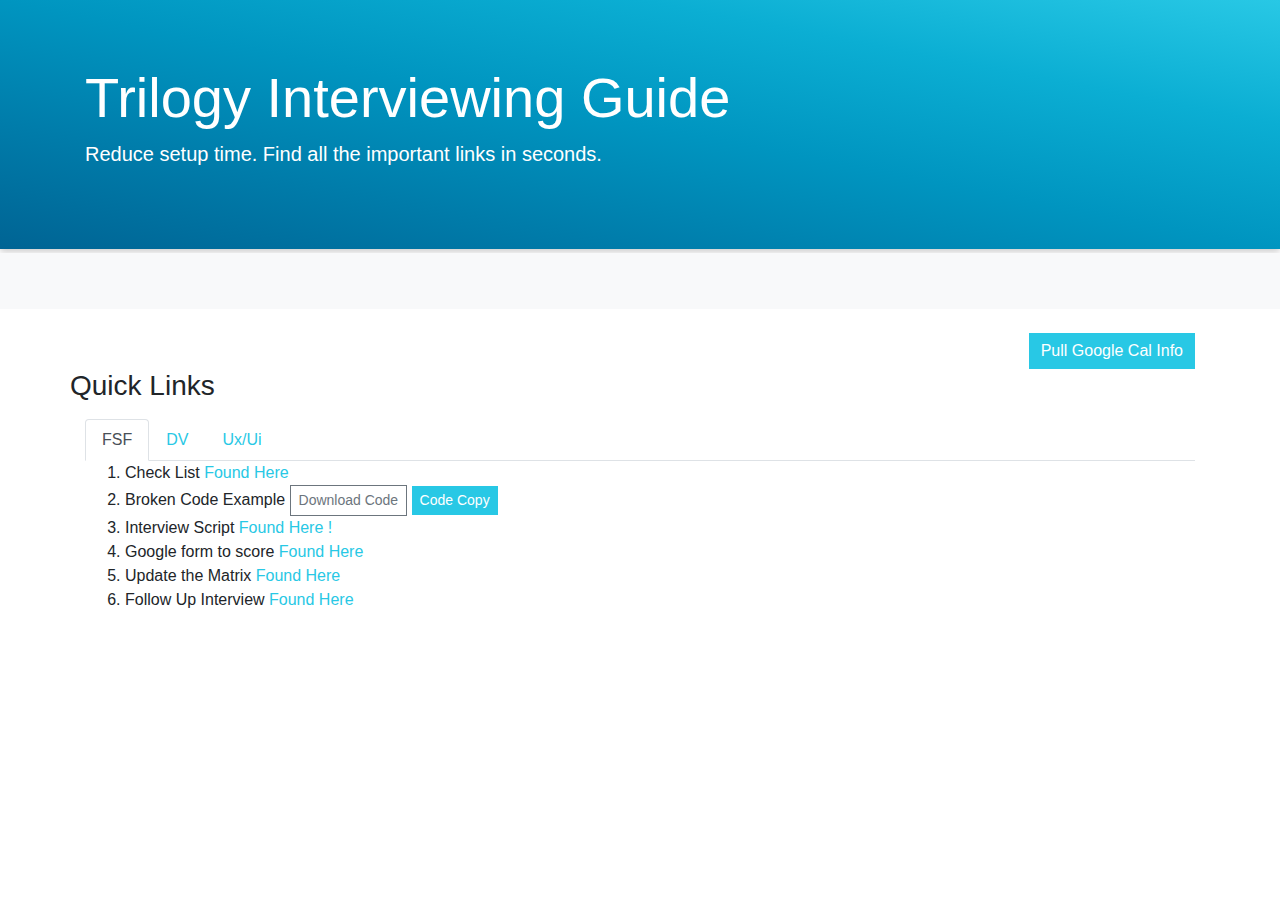
<file: index.html>
<!DOCTYPE html>
<html lang="en">
<head>
    <meta charset="UTF-8">
    <title>Interview Links</title>
    <link rel="stylesheet" href="./css/bootstrap.css">
    <link rel="stylesheet" href="./css/bootstrap-reboot.css">
    <link rel="stylesheet" href="./css/bootstrap-grid.css">
    <link rel="stylesheet" href="./css/brand.css">
</head>
<body>
<div class="jumbotron jumbotron-fluid mb-1">
    <div class="container">
        <h1 class="display-4">Trilogy Interviewing Guide</h1>
        <p class="lead">Reduce setup time. Find all the important links in seconds.</p>
    </div>
</div>
<!--<pre id="content"></pre>-->
<div class="card interviews--card mb-4">
    <div class="container">
        <div class="card-body">
            <h5 class="card-title" id="interview-card-title"></h5>
            <ul id="content"></ul>
        </div>
    </div>
</div>
<div class="container">
    <div class="row ">
        <div class="col-sm-12">
            <div class="float-right">
                <button id="authorize_button" class="btn btn-primary">Pull Google Cal Info</button>
            </div>
        </div>
    </div>
    <div class="row">
        <h1 class="h3 mb-3">Quick Links</h1>
        <div class="col-12">
            <ul class="nav nav-tabs" id="myTab" role="tablist">
                <li class="nav-item">
                    <a class="nav-link active" id="fsf-tab" data-toggle="tab" href="#fsf" role="tab" aria-controls="fsf" aria-selected="true">FSF</a>
                </li>
                <li class="nav-item">
                    <a class="nav-link" id="dv-tab" data-toggle="tab" href="#dv" role="tab" aria-controls="dv" aria-selected="false">DV</a>
                </li>
                <li class="nav-item">
                    <a class="nav-link" id="ux-ui-tab" data-toggle="tab" href="#ux-ui" role="tab" aria-controls="ux-ui" aria-selected="false">Ux/Ui</a>
                </li>
            </ul>
            <div class="tab-content" id="myTabContent">
                <div class="tab-pane fade show active" id="fsf" role="tabpanel" aria-labelledby="fsf-tab">
                    <ol>
                        <li> Check List
                            <a href="https://docs.google.com/document/d/1Fz_Xf_rvI4K6rmy3BZGuK0cLU6Ma12EXMiJyo7kWVeQ/edit"
                               target="_blank">Found Here</a>
                        </li>
                        <li> Broken Code Example
                            <a href="code-smaples/demo.html" class="btn btn-outline-secondary btn-sm" download>Download Code</a>
                            <a href="#show-code--link" id="show-code--link" class="btn btn-primary btn-sm">Code Copy</a>
                            <code id="code-block" class="d-none">
                            <xmp class="language-html" data-lang="html">

<!DOCTYPE html>
<html><head><meta http-equiv="Content-Type" content="text/html; charset=windows-1252"> <title>intro js</title> <!-- Latest compiled and minified CSS --> <link rel="stylesheet" href="https://maxcdn.bootstrapcdn.com/bootstrap/3.3.2/css/bootstrap.min.css"> <!-- Optional theme --> <link rel="stylesheet" href="https://maxcdn.bootstrapcdn.com/bootstrap/3.3.2/css/bootstrap-theme.min.css"> <style type="text/css"> .marginUp {margin-top: 75px; } .marginDown {margin-bottom: 200px; } .marginUpSmall {margin-top: 25px; } .marginDownSmall{margin-bottom: 25px; } </style>
</head>
<body>
    <nav class="navbar navbar-inverse navbar-fixed-top">
      <div class="container">
        <div class="navbar-header">
          <button type="button" class="navbar-toggle collapsed" data-toggle="collapse" data-target="#navbar" aria-expanded="false" aria-controls="navbar">
            <span class="sr-only">Toggle navigation</span>
            <span class="icon-bar"></span>
            <span class="icon-bar"></span> <span class="icon-bar"></span> </button> <a class="navbar-brand" href="#">Example 6</a> </div> <div id="navbar" class="collapse navbar-collapse">
          <ul class="nav navbar-nav">
            <li><a href="#">Home</a></li>
          </ul>
        </div><!--/.nav-collapse -->
      </div>
    </nav>

    <div class="container">
        <pre id="content"></pre>
      <div class="starter-template">
        <h1 id="main-heading" class="text-center marginUp">Data Attributes</h1>
        <p class="lead text-center" id="heading-text">are awesome</p>

        <div class="row marginDown">
            <div class="col-md-6 col-md-offset-4">

                <div id="mainButtons">
<button data-tvshow="earth">1</button>
<button data-tvshow="fire">2</button> <button data-tvshow="wind">3</button> <button data-tvshow="water">4</button> <button data-tvshow="heart">5</button> <button data-tvshow="go-planet">6</button> </div> <br> <a id="addButtonAbove" href="#">add another button above</a> </div> </div> </div> </div><!-- /.container -->

    <!-- Latest compiled and minified JavaScript -->
    <script src="https://maxcdn.bootstrapcdn.com/bootstrap/3.3.2/js/bootstrap.min.js"></script>

<script type="text/javascript">
( document ).ready(function() {

    ('button').on('click', function(){
        var part = $(this).data('tvshow');

        alert part);
});

$('#addButtonAbove').on('click', function(){
    var newButton = $('<button/>');

    newButton.html("click here to find out the tv show's name")

    newButton.attr('data-tvshow', 'Captain Planet!')

    newButton.appendTo( $('#mainButtons') )
});

});
</script>


</body>
</html>
                            </xmp>
                            </code>
                        </li>
                        <li> Interview Script
                            <a href="https://docs.google.com/document/d/1UiOulvVFKj7v92qG7-QFTfpsVzthIF1D9isRIhKA6E0"
                               target="_blank">Found Here !</a>
                        </li>
                        <li> Google form to score
                            <a href="https://docs.google.com/forms/u/7/d/e/1FAIpQLSfshnjYFC8TImYze9qPOPSGNZxWufMIVLtoRc7Kj3WbLxCRsg/formResponse"
                               target="_blank">Found Here</a>
                        </li>
                        <li> Update the Matrix
                            <a href="https://docs.google.com/spreadsheets/d/12eadVv6t9vStFOEyoCdCvxU_GhndibefOXWrOR7OkG8/edit#gid=0"
                               target="_blank">Found Here</a>
                        </li>
                        <li> Follow Up Interview
                            <a href="https://interviewfollowup.youcanbook.me/"
                               target="_blank">Found Here</a>
                        </li>
                    </ol>
                </div>
                <div class="tab-pane fade" id="dv" role="tabpanel" aria-labelledby="dv-tab">
                    <ol>
                        <li> Check List
                            <a href="https://docs.google.com/document/d/1K2UD3jtb9gdUgA2L98RewPm6UuMGF7A-z5_Fk4Xr8CU/edit"
                               target="_blank">Found Here</a>
                        </li>
                        <li> Broken Code Example
                            <a href="code-smaples/unsolved.zip" class="btn btn-outline-secondary btn-sm" download>Download Code Folder Code</a>
                            <a href="#show-code--link__dv" class="btn btn-primary btn-sm">Code Copy</a>
                            <code id="code-block__dv" class="d-none">
                                <xmp class="language-html" data-lang="html">
                                    '''
                                    Weather Finder
                                    ===============
                                    The code should retrieve the current weather of each city listed in the provided csv file using the OpenWeatherMap API.
                                    It should then print a running list of JSONs for each city in the console.
                                    It should finally save the city names and temperatures in a new csv.

                                    '''

                                    # Dependencies
                                    import requests as req
                                    import json
                                    import csv

                                    # OpenWeather API Key
                                    api_key = "6bcabf9648fe4420192e0190f0d04a23 "

                                    # Specify File Path
                                    csvpath = "cities.txt"

                                    # Read CSV
                                    with open(csvpath) as csvfile:

                                    # Read the file specifying commas as delimiters
                                    csvreader = csv.reader(csvfile, delimiter=",")

                                    # Iterate through each row of the CSV
                                    for row in csvreader:

                                    # Print each row of the csv
                                    print(row[0])

                                    # Build an endpoint URL to the OpenWeatherMap Service
                                    url = "http://api.openweathermap.org/data/2.5/weather?"
                                    query_url = url + "q=" + city + "&appid=" + api_key + "&units=Imperial"

                                    # Make a request to the endpoint url
                                    weather_response = req.get(query_url)
                                    weather_json = weather_response.json()

                                    # Print the JSON for each
                                    print(weather_json)

                                    # Extract the temperature for each city
                                    temperature = weather_json["main"]["temperature"]

                                    # Print the Temperatures
                                    print(temperature)

                                    # Draw a separating line
                                    print("---------------")

                                    # Write the contents for each to a new CSV
                                    output_file = "output.csv"
                                    with open(output_file, "w") as csvfile:

                                    # Initialize the csv.writer
                                    csvwriter = csv.writer(csvfile, delimiter=",")

                                    # Write each row
                                    csvwriter.writerow([row[0], temperature])


                                </xmp>
                            </code>
                        </li>
                        <li> Interview Script
                            <a href="https://drive.google.com/open?id=10yFtRpw6o6pm0LKBdDb4PGebvh3DtplMj4_qsgQkQLY"
                               target="_blank">Found Here !</a>
                        </li>
                        <li> Google form to score
                            <a href="https://docs.google.com/forms/u/7/d/e/1FAIpQLSfshnjYFC8TImYze9qPOPSGNZxWufMIVLtoRc7Kj3WbLxCRsg/formResponse"
                               target="_blank">Found Here</a>
                        </li>
                        <li> Update the Matrix
                            <a href="https://docs.google.com/spreadsheets/d/12eadVv6t9vStFOEyoCdCvxU_GhndibefOXWrOR7OkG8/edit#gid=0"
                               target="_blank">Found Here</a>
                        </li>
                        <li> Follow Up Interview
                            <a href="https://interviewfollowup.youcanbook.me/"
                               target="_blank">Found Here</a>
                        </li>
                    </ol>
                </div>
                <div class="tab-pane fade" id="ux-ui" role="tabpanel" aria-labelledby="contact-tab">...</div>
            </div>
        </div>

    </div>

</div>

<script
        src="https://code.jquery.com/jquery-3.3.1.min.js"
        integrity="sha256-FgpCb/KJQlLNfOu91ta32o/NMZxltwRo8QtmkMRdAu8="
        crossorigin="anonymous"></script>
<script src="js/bootstrap.js"></script>
<script src="js/moment.js"></script>
<script src="js/clipboard-pollyfill.js"></script>
<script type="text/javascript">
//    https://developers.google.com/calendar/quickstart/js?authuser=3#troubleshooting
    // Client ID and API key from the Developer Console
    var CLIENT_ID = '201807512114-kver87m84oe0po9d2hif2hcmvuq46mq5.apps.googleusercontent.com';
    var API_KEY = 'AIzaSyArMptJ0T2l41ip1jAll-PGVMZZrrDS0Q8';

    // Array of API discovery doc URLs for APIs used by the quickstart
    var DISCOVERY_DOCS = ["https://www.googleapis.com/discovery/v1/apis/calendar/v3/rest"];

    // Authorization scopes required by the API; multiple scopes can be
    // included, separated by spaces.
    var SCOPES = "https://www.googleapis.com/auth/calendar.readonly";

    var authorizeButton = document.getElementById('authorize_button');
    var signoutButton = document.getElementById('signout_button');

    /**
     *  On load, called to load the auth2 library and API client library.
     */
    function handleClientLoad() {
        gapi.load('client:auth2', initClient);
    }

    /**
     *  Initializes the API client library and sets up sign-in state
     *  listeners.
     */
    function initClient() {
        gapi.client.init({
            apiKey: API_KEY,
            clientId: CLIENT_ID,
            discoveryDocs: DISCOVERY_DOCS,
            scope: SCOPES
        }).then(function () {
            // Listen for sign-in state changes.
            gapi.auth2.getAuthInstance().isSignedIn.listen(updateSigninStatus);

            // Handle the initial sign-in state.
            updateSigninStatus(gapi.auth2.getAuthInstance().isSignedIn.get());
            authorizeButton.onclick = handleAuthClick;
//            signoutButton.onclick = handleSignoutClick;
        });
    }

    /**
     *  Called when the signed in status changes, to update the UI
     *  appropriately. After a sign-in, the API is called.
     */
    function updateSigninStatus(isSignedIn) {
        if (isSignedIn) {
            authorizeButton.style.display = 'none';
//            signoutButton.style.display = 'block';
            listUpcomingEvents();
        } else {
            authorizeButton.style.display = 'block';
//            signoutButton.style.display = 'none';
        }
    }

    /**
     *  Sign in the user upon button click.
     */
    function handleAuthClick(event) {
        gapi.auth2.getAuthInstance().signIn();
    }

    /**
     *  Sign out the user upon button click.
     */
    function handleSignoutClick(event) {
        gapi.auth2.getAuthInstance().signOut();
    }

    /**
     * Append a pre element to the body containing the given message
     * as its text node. Used to display the results of the API call.
     *
     * @param {string} message Text to be placed in pre element.
     */
    function appendPre(summary, description) {
        var contentDiv = $('#content');
        var liElement = $('<li class="interview--detail">'+summary+'</li>');
        var aElement = $('<a href="#" class=".interview--link__view-more"> show details</a>');
        var detailsPre = $('<pre class="d-none">'+description+'</pre>');
//        var detailsPre = $('<pre style="display: none">'+description+'</pre>');

        contentDiv.append(liElement);
        liElement.append(aElement);
        liElement.append(detailsPre);
    }

    /**
     * Print the summary and start datetime/date of the next ten events in
     * the authorized user's calendar. If no events are found an
     * appropriate message is printed.
     */
    function listUpcomingEvents() {
        var todaysDate = moment().format("YYYY-MM-DD");
        var skippedInterviews = 0;
        console.log(todaysDate + 'T00:00:00.000Z');

        gapi.client.calendar.events.list({
            'calendarId': 'primary',
            // 'timeMin': todaysDate + 'T00:00:00.000Z',
            'timeMin': '2018-08-11T00:00:00.000Z',
            'showDeleted': false,
            'singleEvents': true,
            'maxResults': 10,
            'orderBy': 'startTime'
        }).then(function(response) {
            var events = response.result.items;

            document.getElementById('interview-card-title').innerHTML = 'Today\'s Interviews';
            if (events.length > 0) {
                for (i = 0; i < events.length; i++) {
                    var event = events[i];
                    var when = event.start.dateTime;
                    if (!when) {
                        when = event.start.date;
                    }
                    // if( event.summary.includes('Interview Booked') && when.includes(todaysDate) ){
                        if( event.summary.includes('Interview Booked') && when.includes(todaysDate) ){
                        appendPre(event.summary + ' (' + when + ')', event.description)
                    } else {
                        skippedInterviews++;
                    }
                }
                updateTextStatus(skippedInterviews);
            } else {
                document.getElementById('interview-card-title').innerHTML='No Interviews for today.';
            }

            function updateTextStatus(skipNumber){
                var pre = document.getElementById('content');
                if(skipNumber === 10){
                    document.getElementById('interview-card-title').innerHTML='No Interviews for today.';
                }
            }
        });
    }

    $( '#show-code--link' ).on('click',function() {
        var copyHTML = $('#code-block').html();
        clipboard.writeText( copyHTML );
    });
    $(document).ready(function () {

        $(document).on('click', '#content .interview--detail a', function (e) {
        console.log(e);
            var detailsTag = $(this).next('pre');
            detailsTag.toggleClass('d-none');

            if(detailsTag.css('display') !== 'none'){
                $(this).html(' hide details');
            } else {
                $(this).html(' show details');
            }
        })
    });
</script>
<script async defer src="https://apis.google.com/js/api.js"
        onload="this.onload=function(){};handleClientLoad()"
        onreadystatechange="if (this.readyState === 'complete') this.onload()">
</script>
</body>
</html>
</file>
<file: css/brand.css>
.jumbotron {
    background-image: linear-gradient(to right top, #006494, #007caa, #0095c0, #0baed3, #28c8e5);
    color: #ffffff;
    box-shadow: 0px 3px 7px rgba(0,0,0,0.2);
}
#code-block {
    background: lightgrey;
    font-family: monospace;
    font-size: 1.5em;
    border-radius: 5px;
}
xmp {
    padding: 0 35px;
    margin-top: 0px;
    margin-bottom: 0px;
}

body  {
    -webkit-transition-duration: 0.3s;
    transition-duration: 0.3s;
}
.interviews--card {
    background-color: #f8f9fa;
    border: none;
    border-radius: 0;
    box-shadow: ;
}
h5 {
    text-transform: capitalize;
}
a {
    color: #28c8e5;
}
a:hover {
    color: #166E7D;
}
.btn {
    border-radius: 0;
}
.btn-primary {
    background-color: #28c8e5;
    outline: none;
    border: none;
}
.btn-primary:hover {
    background-color: #166E7D;
    outline: none;
    border: none;
}
</file>
